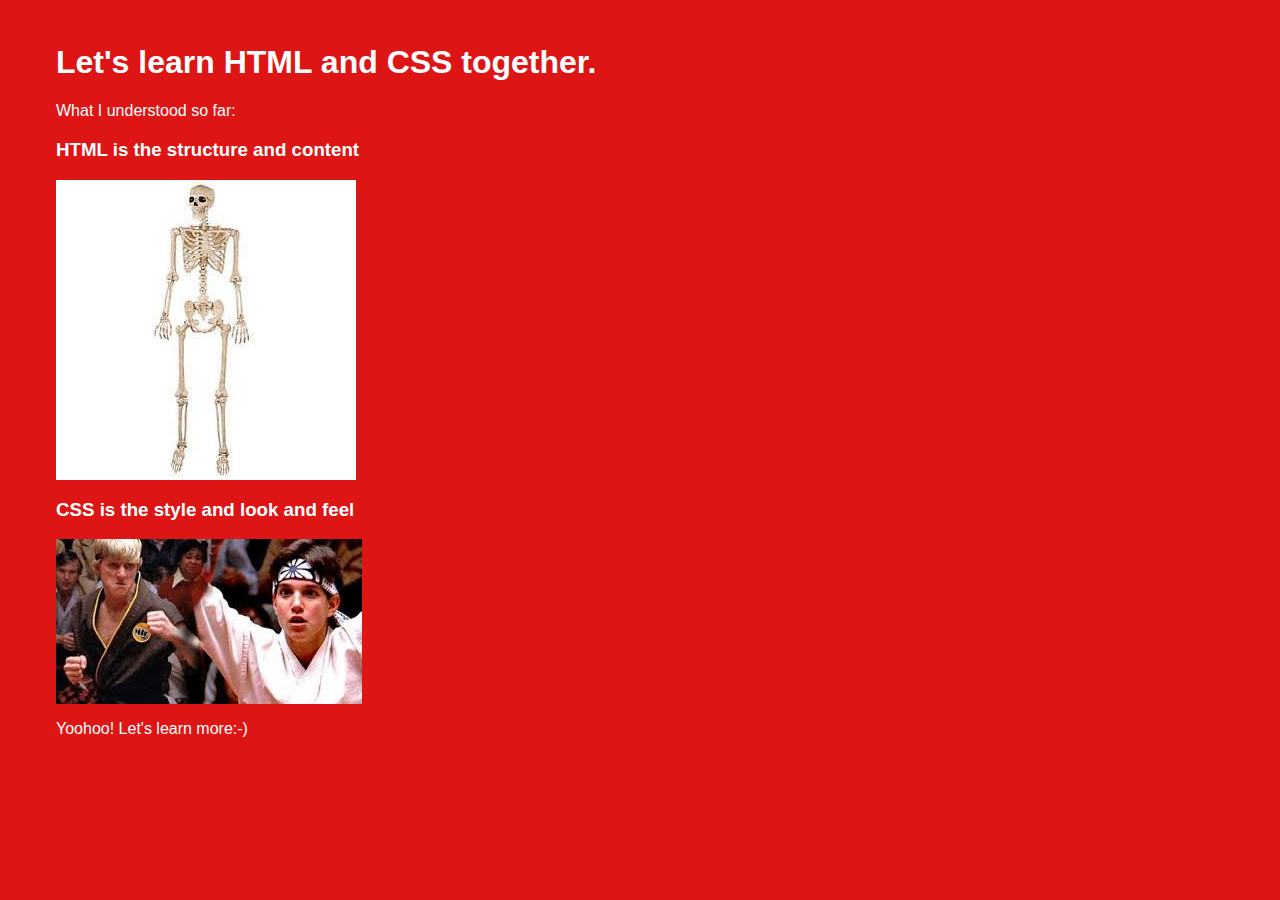
<file: root/index.html>
<html>
<head>
    <title>My first HTML page!</title>
    <style type="text/css">
      body {
          background-color: #de1515;
          color: white;
          margin-top: 32px;
          margin-left: 44px;
          padding: 12px 12px 12px 12px;
          font-family: Arial;
      }
    </style>
</head>
<body>
    <h1>
      Let's learn HTML and CSS together.
    </h1>
    <p>
      What I understood so far:
    </p>
    <h3>
        HTML is the structure and content
    </h3>
    <img src="images/skeleton2.jpg" />
    <h3>
      CSS is the style and look and feel
    </h3>
    <img src="images/karate.jpg" />
    <p>
        Yoohoo! Let's learn more:-)
    </p>
</body>
</file>
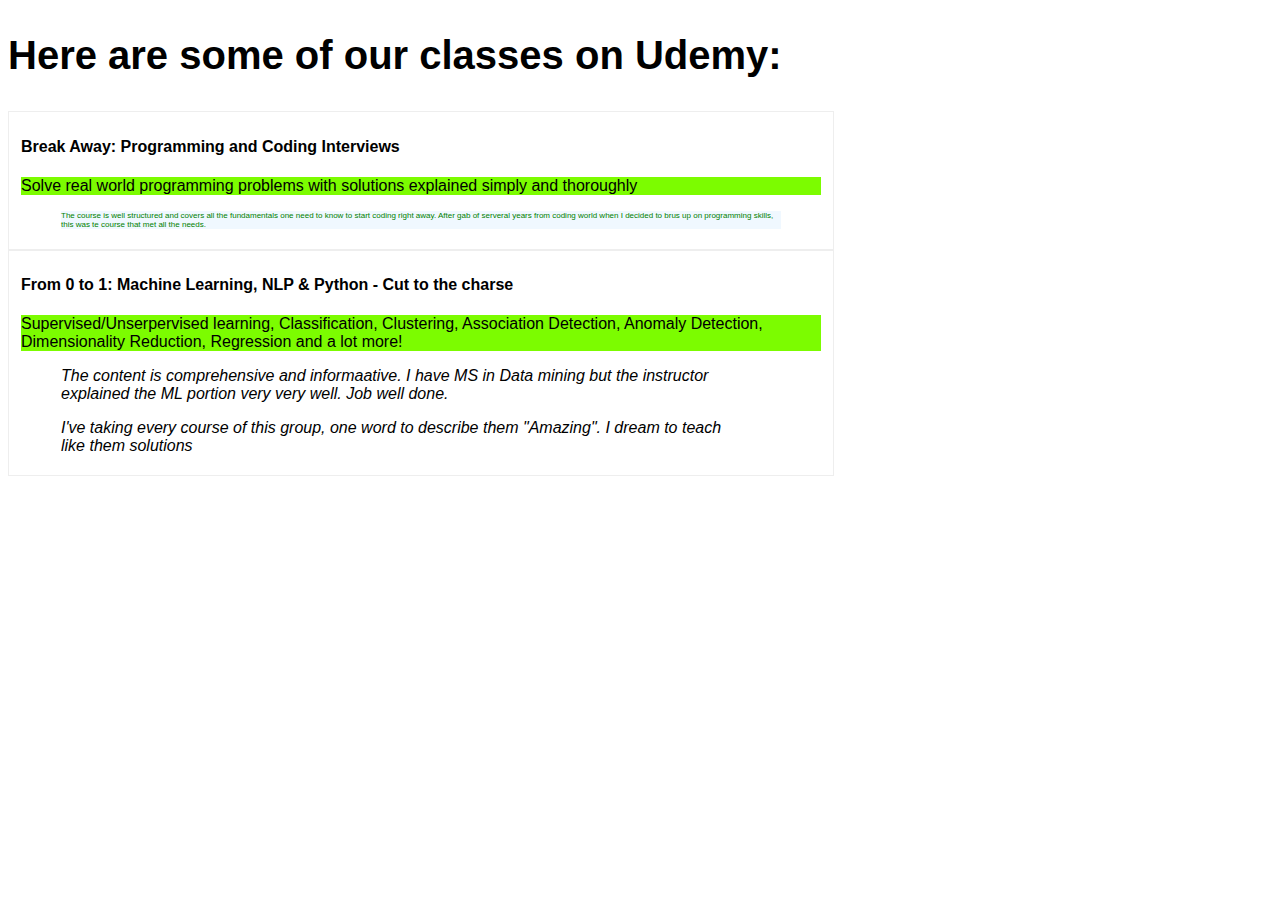
<file: root/source/css_div_element.html>
<!DOCTYPE html>
<html lang="en">
<head>
  <meta charset="utf-8">
  <title>CSS div Element</title>
  <link type="text/css"
        rel="stylesheet"
        href="../css/css_div_element.css">
</head>
<body>
  <h2>
    Here are some of our classes on Udemy:
  </h2>
  <div class="course">
    <h4>
      Break Away: Programming and Coding Interviews
    </h4>
    <p>
      Solve real world programming problems with solutions explained simply and thoroughly
    <blockquote class="green-color background-blue large-font">
      The course is well structured and covers all the fundamentals
      one need to know to start coding right away.  After gab of
      serveral years from coding world when I decided to brus up
      on programming skills, this was te course that met all the needs.
    </blockquote>
    </p>
  </div>
  <div class="course">
    <h4>
      From 0 to 1: Machine Learning, NLP & Python - Cut to the charse
    </h4>
    <p>
      Supervised/Unserpervised learning, Classification, Clustering,
      Association Detection, Anomaly Detection, Dimensionality Reduction,
      Regression and a lot more!
      <div class="reviews">
        <blockquote>
          The content is comprehensive and informaative.  I have MS in
          Data mining but the instructor explained the ML portion very
          very well.  Job well done.
        </blockquote>
        <blockquote>
          I've taking every course of this group, one word to describe
          them "Amazing". I dream to teach like them solutions
        </blockquote>
      </div>
    </p>
</body>
</html>
</file>
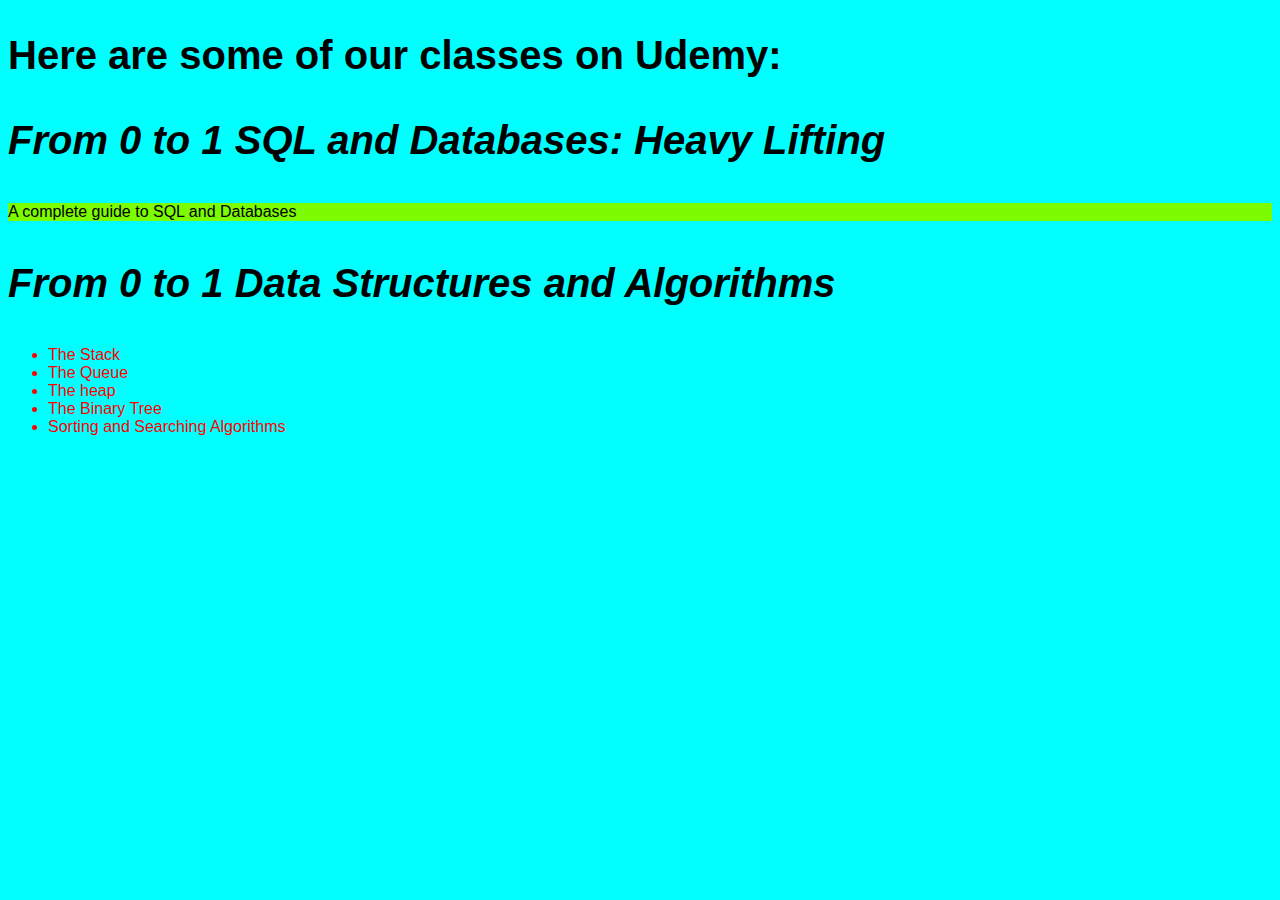
<file: root/source/css_inheritance.html>
<!DOCTYPE html>
<html lang="en">
<head>
  <meta charset="utf-8">
  <title>CSS Inheritance</title>
  <link type="text/css"
        rel="stylesheet"
        href="../css/css_inheritance.css">
</head>
<body>
  <h2>
    Here are some of our classes on Udemy:
  </h2>
  <h3>
    From 0 to 1 SQL and Databases: Heavy Lifting
  </h3>
  <p>
    A complete guide to SQL and Databases
  </p>
  <h3>
    From 0 to 1 Data Structures and Algorithms
  </h3>
  <ul>
    <li> The Stack</li>
    <li> The Queue</li>
    <li> The heap</li>
    <li> The Binary Tree</li>
    <li> Sorting and Searching Algorithms </li>
  </ul>
</body>
</html>
</file>
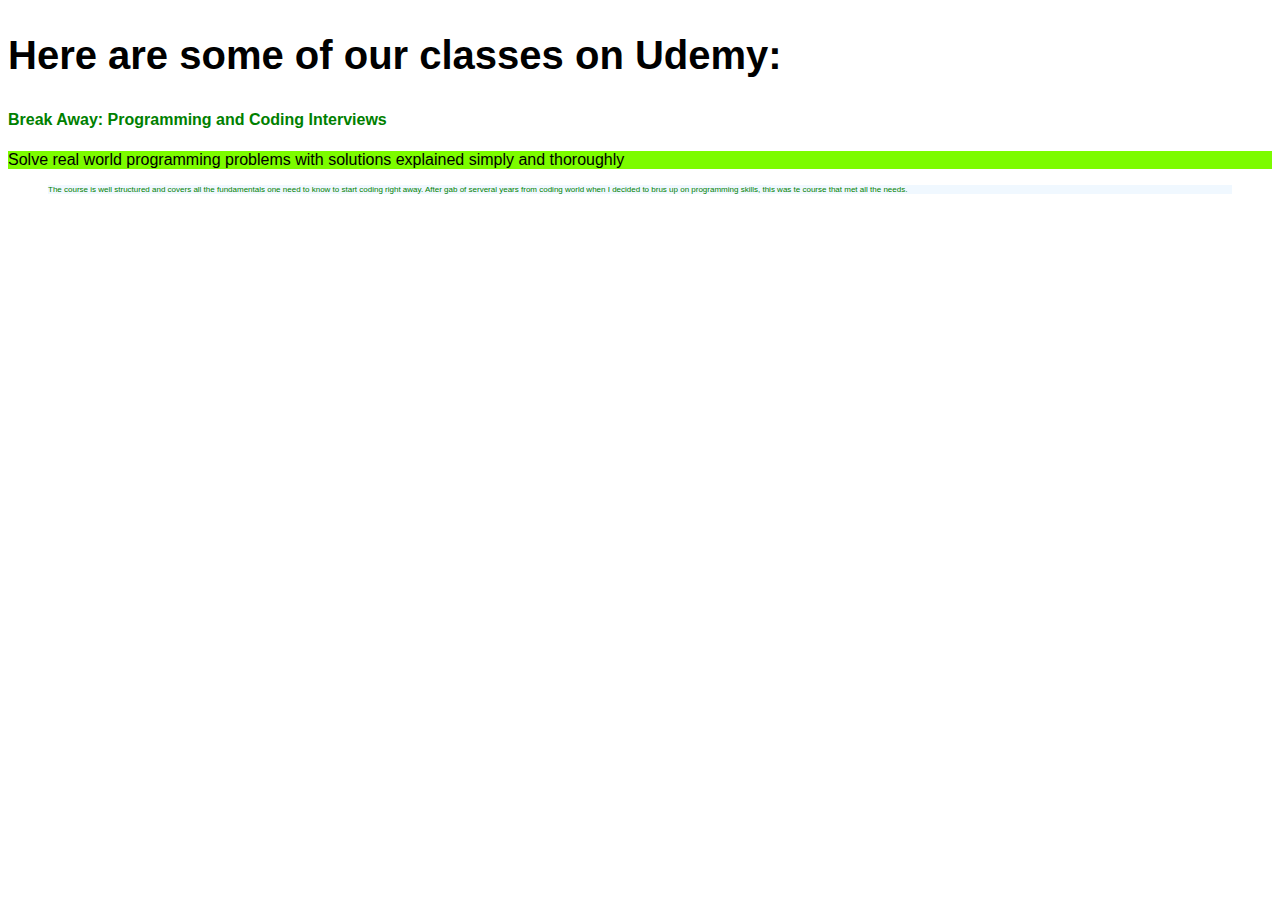
<file: root/source/example11-css-selectors.html>
<!DOCTYPE html>
<html lang="en">
<head>
  <meta charset="utf-8">
  <title>CSS Selectors</title>
  <link type="text/css"
        rel="stylesheet"
        href="../css/example11-css-selectors.css">
</head>
<body>
  <h2>
    Here are some of our classes on Udemy:
  </h2>
  <h4 class="green-color">
    Break Away: Programming and Coding Interviews
  </h4>
  <p>
    Solve real world programming problems with solutions explained simply and thoroughly
    <blockquote class="green-color background-blue large-font">
      The course is well structured and covers all the fundamentals
      one need to know to start coding right away.  After gab of
      serveral years from coding world when I decided to brus up
      on programming skills, this was te course that met all the needs.
    </blockquote>
  </p>
</body>
</html>
</file>
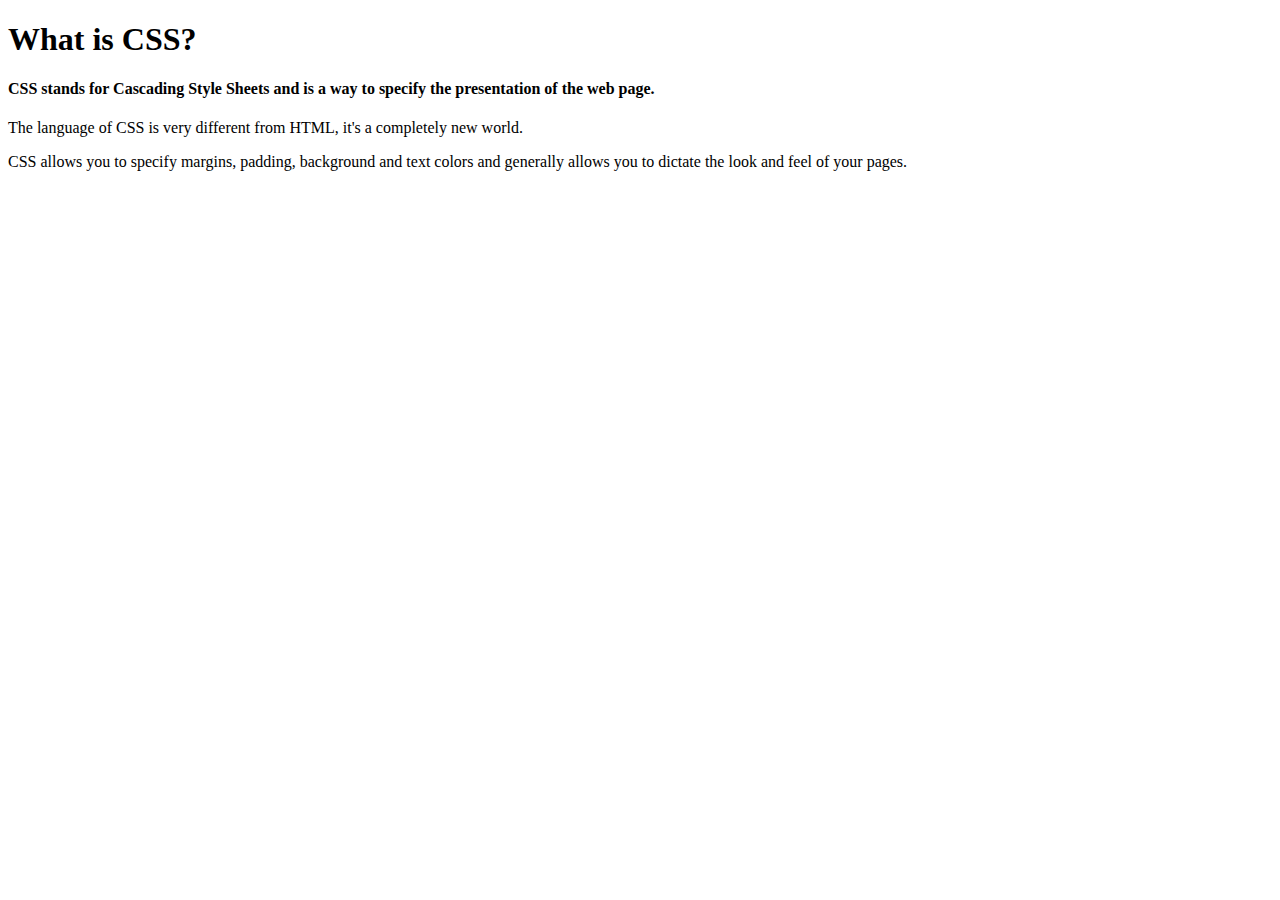
<file: root/source/Example3-Css.html>
<!DOCTYPE html>
<html>
<head>
    <title>CSS Details</title>
</head>
<body>
    <h1>
      What is CSS?
    </h1>
    <h4>
        CSS stands for Cascading Style Sheets and is a way to specify the presentation of the web page.
    </h4>
    <p>
      The language of CSS is very different from HTML, it's a completely new world.
    </p>
    <p>
        CSS allows you to specify margins, padding, background and text colors and generally allows you to dictate the look and feel of your pages.
    </p>
</body>
</html>
</file>
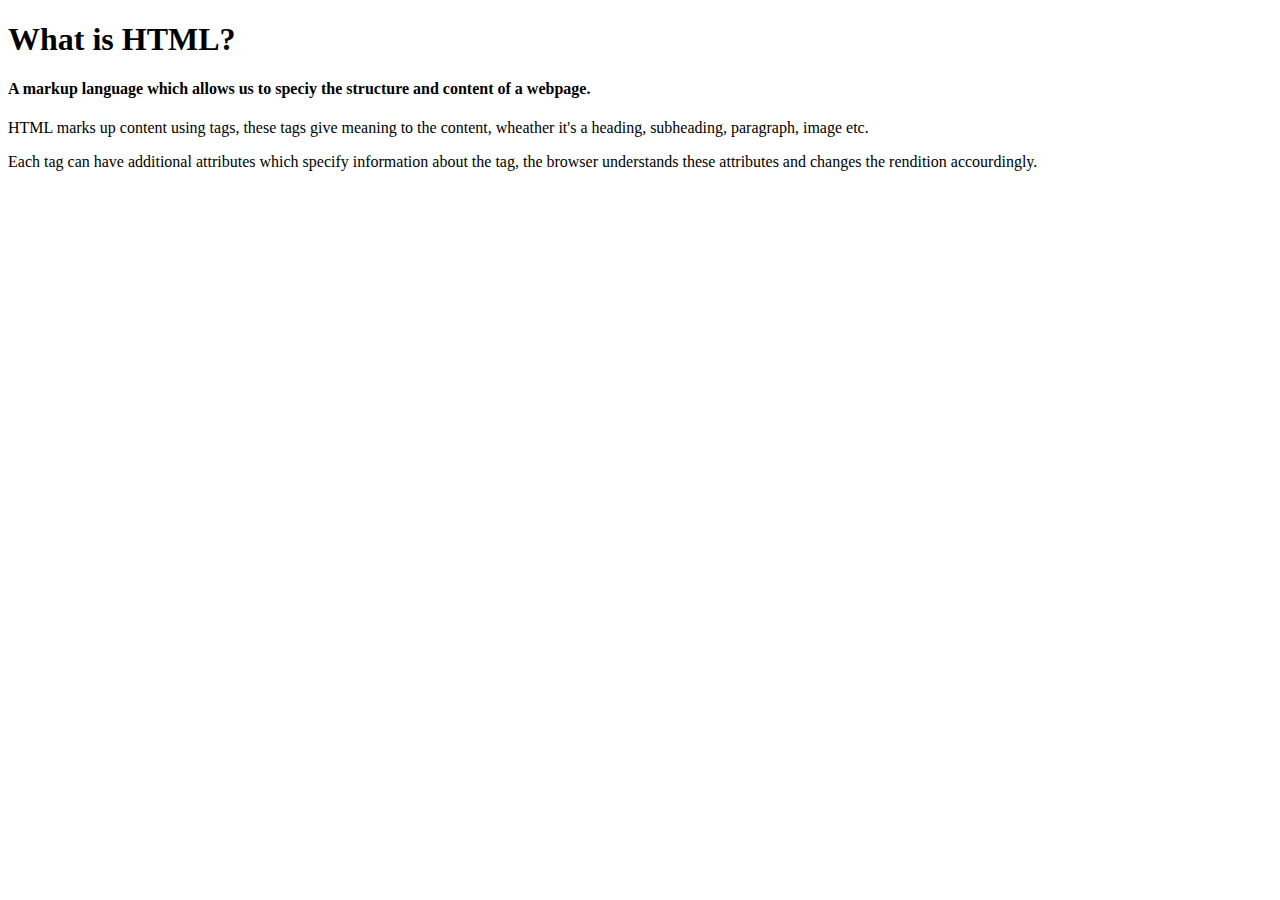
<file: root/source/Example3-Html.html>
<!DOCTYPE html>
<html>
<head>
    <title>HTML Details</title>
</head>
<body>
    <h1>
      What is HTML?
    </h1>
    <h4>
        A markup language which allows us to speciy the structure and content of a webpage.
    </h4>
    <p>
      HTML marks up content using tags, these tags give meaning to the content, wheather it's a heading, subheading, paragraph, image etc.
    </p>
    <p>
        Each tag can have additional attributes which specify information about the tag, the browser understands these attributes and changes the rendition accourdingly.
    </p>
</body>
</html>
</file>
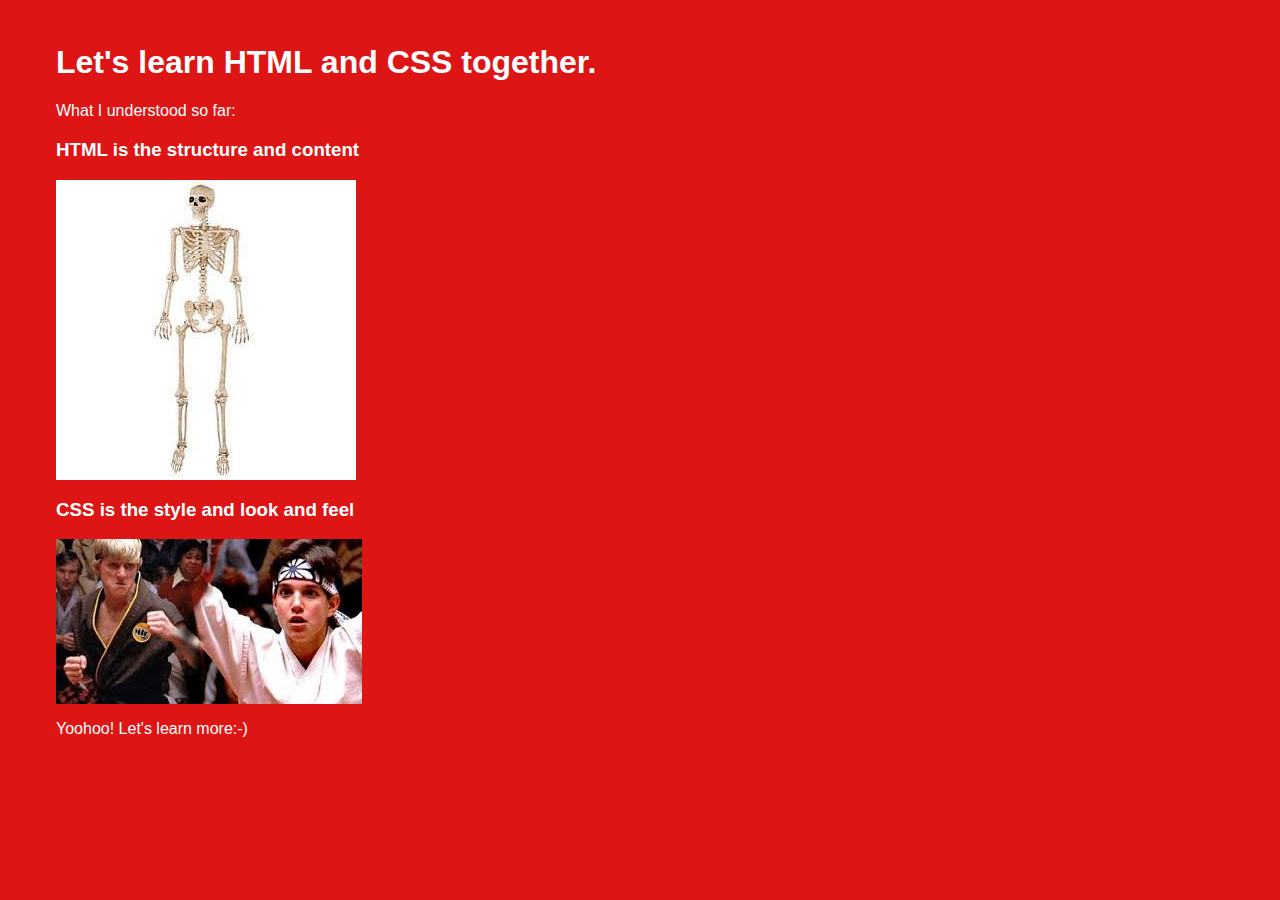
<file: root/source/index-withCSSembedded.html>
<html>
<head>
    <title>My first HTML page!</title>
    <style type="text/css">
      body {
          background-color: #de1515;
          color: white;
          margin-top: 32px;
          margin-left: 44px;
          padding: 12px 12px 12px 12px;
          font-family: Arial;
      }
    </style>
</head>
<body>
    <h1>
      Let's learn HTML and CSS together.
    </h1>
    <p>
      What I understood so far:
    </p>
    <h3>
        HTML is the structure and content
    </h3>
    <img src="../images/skeleton2.jpg" />
    <h3>
      CSS is the style and look and feel
    </h3>
    <img src="../images/karate.jpg" />
    <p>
        Yoohoo! Let's learn more:-)
    </p>
</body>
</html>
</file>
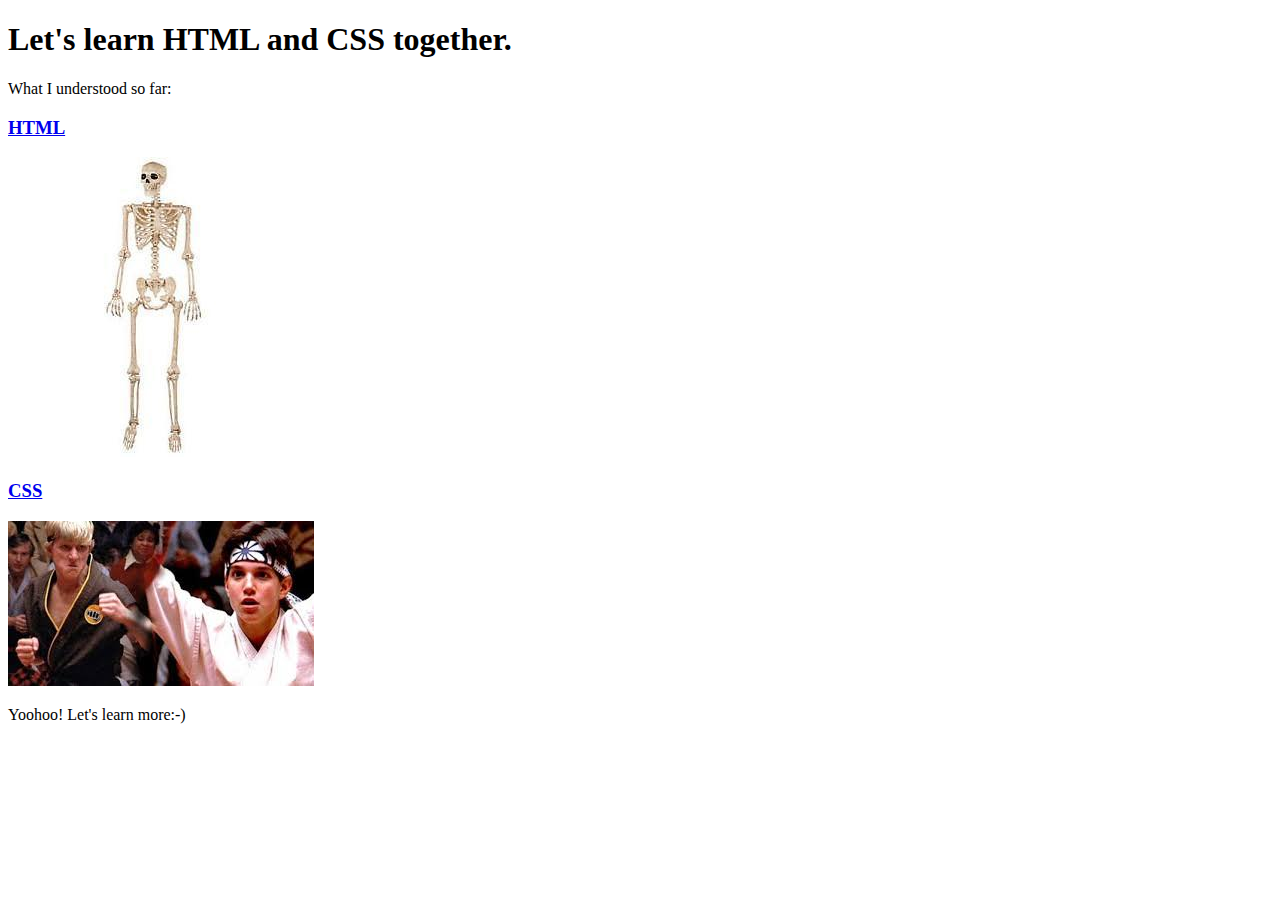
<file: root/source/links.html>
<!DOCTYPE html>
<html>
<head>
    <title>My first HTML page!</title>
</head>
<body>
    <h1>
      Let's learn HTML and CSS together.
    </h1>
    <p>
      What I understood so far:
    </p>
    <h3>
        <a href="Example3-Html.html"> HTML </a>
    </h3>
    <img src="../images/skeleton2.jpg" />
    <h3>
      <a href="Example3-Css.html"> CSS </a>
    </h3>
    <img src="../images/karate.jpg" />
    <p>
        Yoohoo! Let's learn more:-)
    </p>
</body>
</html>
</file>
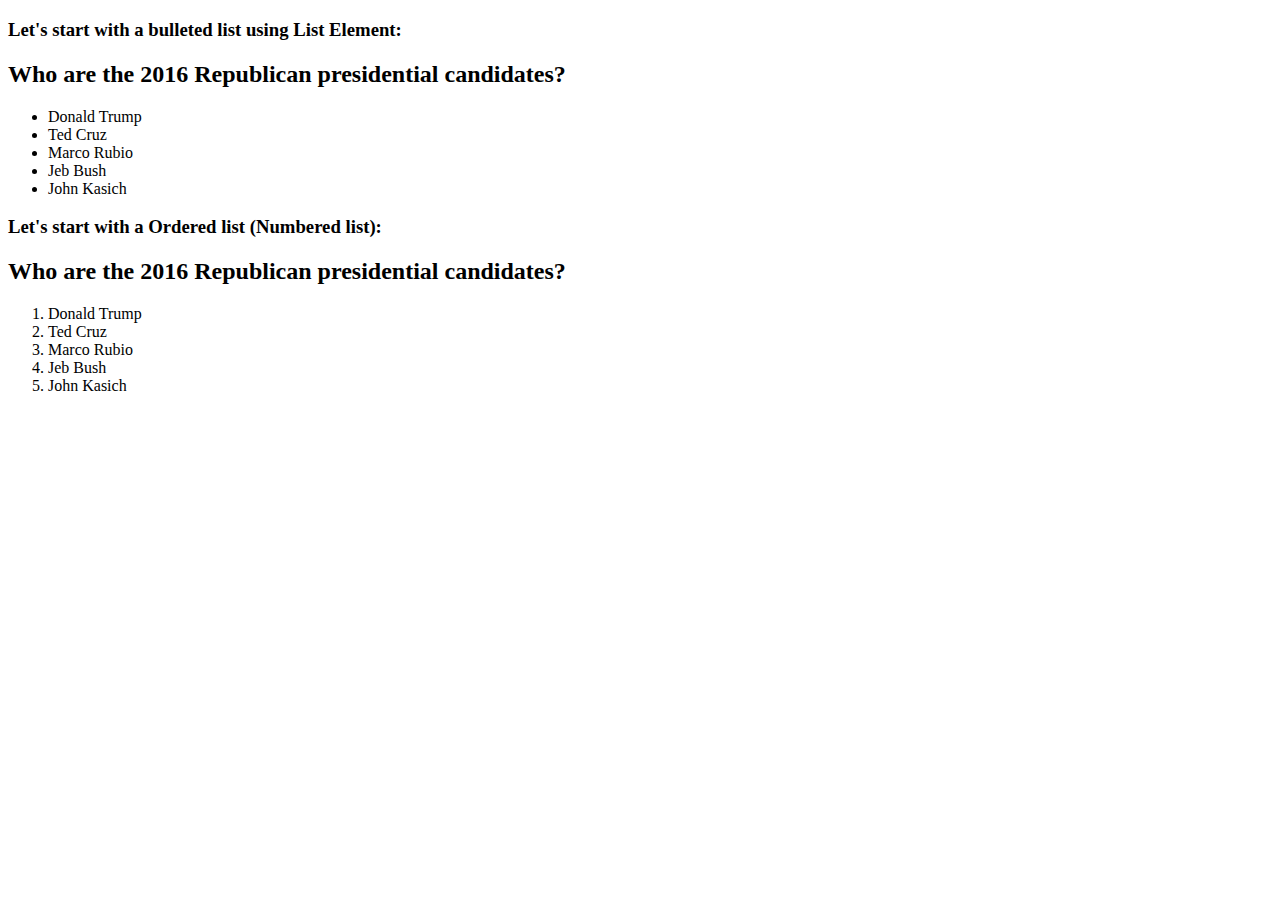
<file: root/source/lists.html>
<!DOCTYPE html>
<html>
<head>
    <title>Lists</title>
</head>
<body>
    <h3>
      Let's start with a bulleted list using List Element:
    </h3>
    <h2>
      Who are the 2016 Republican presidential candidates?
    </h2>
    <ul>
      <li>
        Donald Trump
      </li>
      <li>
        Ted Cruz
      </li>
      <li>
        Marco Rubio
      </li>
      <li>
        Jeb Bush
      </li>
      <li>
        John Kasich
      </li>
    </ul>
    <h3>
      Let's start with a Ordered list (Numbered list):
    </h3>
    <h2>
      Who are the 2016 Republican presidential candidates?
    </h2>
    <ol>
      <li>
        Donald Trump
      </li>
      <li>
        Ted Cruz
      </li>
      <li>
        Marco Rubio
      </li>
      <li>
        Jeb Bush
      </li>
      <li>
        John Kasich
      </li>
    </ol>
</body>
</html>
</file>
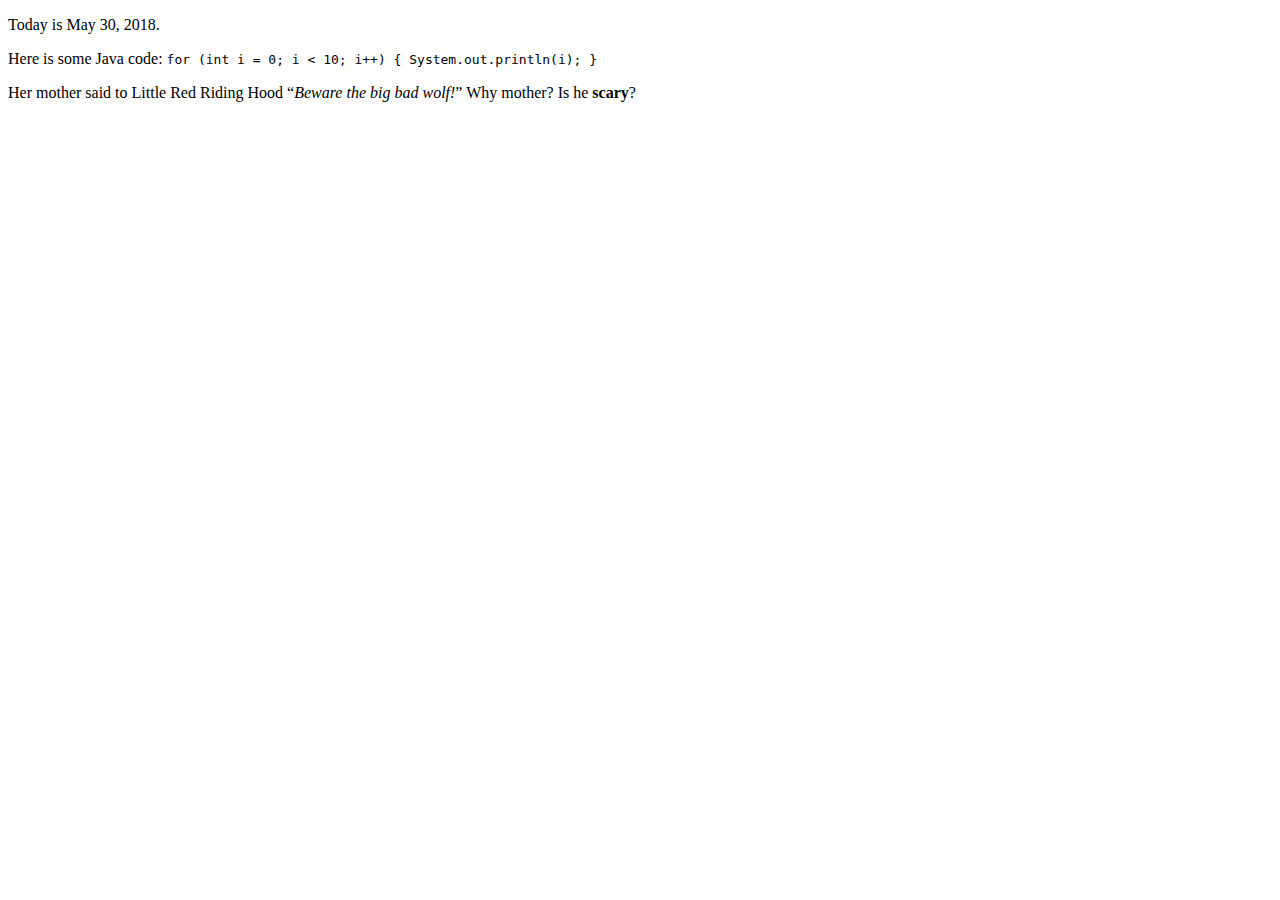
<file: root/source/misc-tags.html>
<!DOCTYPE html>
<html>
<head>
    <title>Some miscellaneous tags</title>
</head>
<body>
  <p>
    Today is <time>May 30, 2018</time>.
  </p>
  <p>
    Here is some Java code:
    <code>
      for (int i = 0; i < 10; i++) {
        System.out.println(i);
      }
    </code>
  </p>
  <p>
    Her mother said to Little Red Riding Hood
    <q><em>Beware the big bad wolf!</em></q>
    Why mother? Is he <strong>scary</strong>?
  </p>
</body>
</html>
</file>
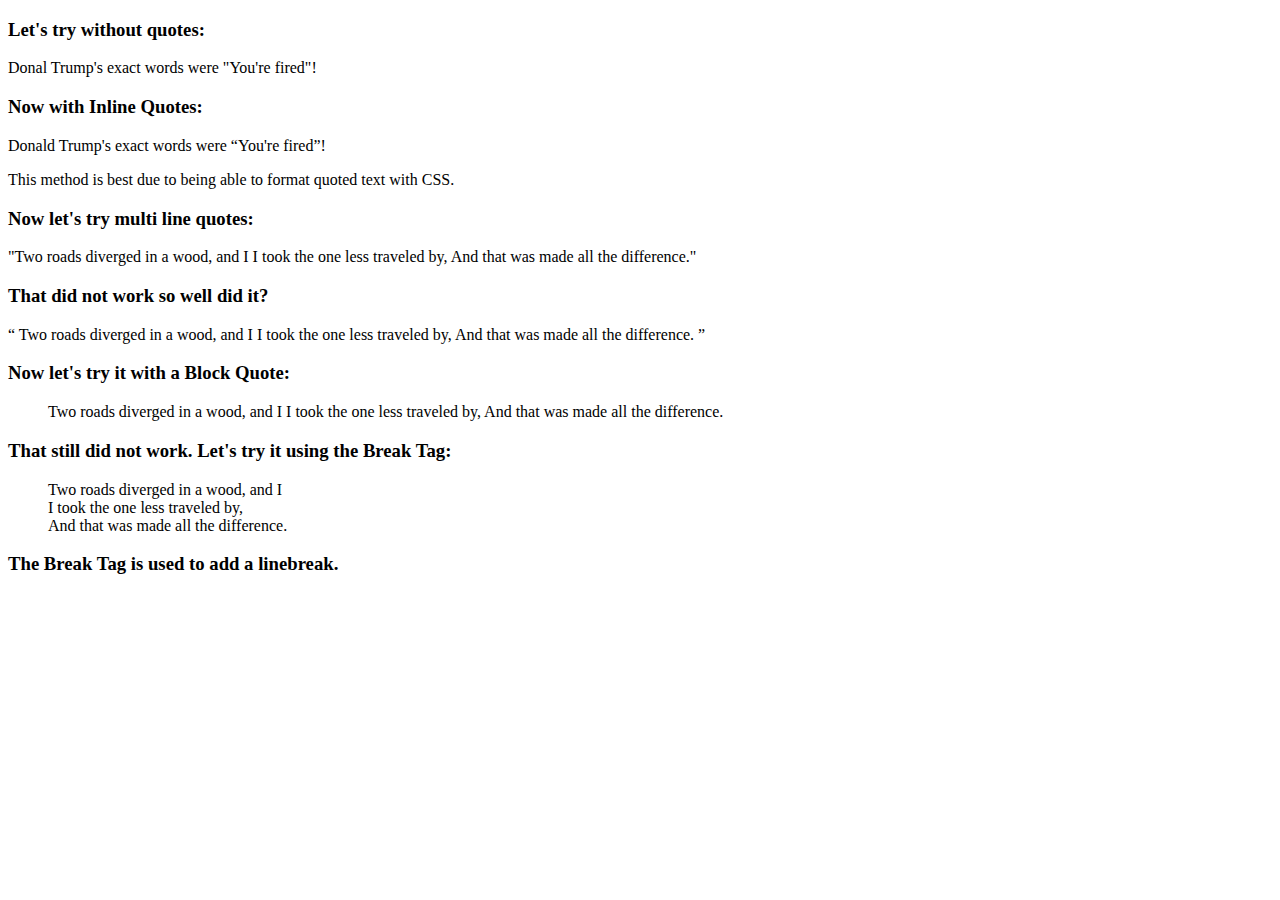
<file: root/source/quotes.html>
<!DOCTYPE html>
<html>
<head>
    <title>Quotes</title>
</head>
<body>
    <h3>
      Let's try without quotes:
    </h3>
    <p>
      Donal Trump's exact words were "You're fired"!
    </p>
    <h3>
      Now with Inline Quotes:
    </h3>
    <p>
      Donald Trump's exact words were <q>You're fired</q>!
    </p>
    <p>
      This method is best due to being able to format quoted text with CSS.
    </p>
    <h3>
      Now let's try multi line quotes:
    </h3>
    "Two roads diverged in a wood, and I
    I took the one less traveled by,
    And that was made all the difference."
    <h3>
      That did not work so well did it?
    </h3>
      <q>
        Two roads diverged in a wood, and I
        I took the one less traveled by,
        And that was made all the difference.
      </q>
    <h3>
      Now let's try it with a Block Quote:
    </h3>
      <blockquote>
        Two roads diverged in a wood, and I
        I took the one less traveled by,
        And that was made all the difference.
      </blockquote>
    <h3>
      That still did not work.  Let's try it using the Break Tag:
    </h3>
    <blockquote>
      Two roads diverged in a wood, and I <br/>
      I took the one less traveled by, <br/>
      And that was made all the difference. <br/>
    </blockquote>
    <h3>
      The Break Tag is used to add a linebreak.
    </h3>
</body>
</html>
</file>
<file: root/css/css_div_element.css>
body {
  font-family: sans-serif;
}

ul {
  color: red
}

h2, h3 {
  font-size: 40px
}

h3 {
  font-style: italic;
}

.green-color {
    color:green;
}

.background-blue {
  background-color: aliceblue;
}

.large-font {
  font-size: 8px;
}

P {
  background-color: lawngreen;
}

.course {
  border: solid thin #eeeeee;
  padding: 4px 12px;
  backgrond-color: asure;
  width: 800px;
}

.reviews {
  padding: 4px 12px
  background-color: antiquewhite;
  width: 760px;
  font-style: italic;
}
</file>
<file: root/css/css_inheritance.css>
body {
  background-color: cyan;
  font-family: sans-serif;
}

ul {
  color: red
}

h2, h3 {
  font-size: 40px
}

h3 {
  font-style: italic;
}

P {
  background-color: lawngreen;
}
</file>
<file: root/css/example11-css-selectors.css>
body {
  font-family: sans-serif;
}

ul {
  color: red
}

h2, h3 {
  font-size: 40px
}

h3 {
  font-style: italic;
}

.green-color {
    color:green;
}

.background-blue {
  background-color: aliceblue;
}

.large-font {
  font-size: 8px;
}

P {
  background-color: lawngreen;
}
</file>
